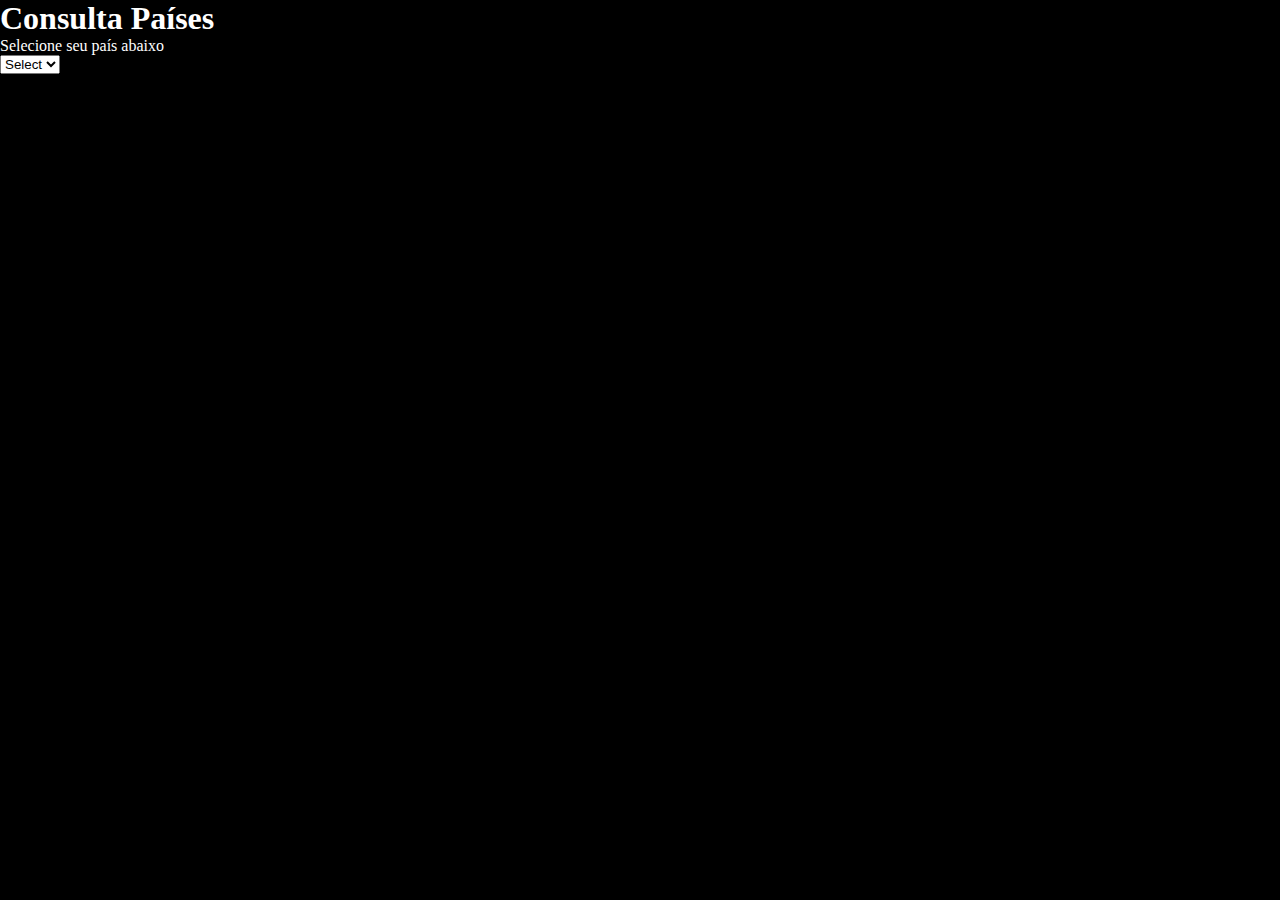
<file: TRABALHO01- Rodrigo Almeida/index.html>
<!DOCTYPE html>
<html lang="en">
<head>
    <meta charset="UTF-8">
    <meta name="viewport" content="width=device-width, initial-scale=1.0">
    <link rel="stylesheet" href="estilos.css" />
    <title>Trabalho01</title>
    <link href="https://stackpath.bootstrapcdn.com/bootstrap/4.1.3/css/bootstrap.min.css"rel="stylesheet" integrity="sha384-MCw98/SFnGE8fJT3GXwEOngsV7Zt27NXFoaoApmYm81iuXoPkFOJwJ8ERdknLPMO"  crossorigin="anonymous">
</head>

<body id="body">
    
    <main>
        <section class="py-5 text-center">
            <div class="col-lg-6 col-md-8 mx-auto">
                <h1>Consulta Países</h1>
                <p>Selecione seu país abaixo</p>
                <select name="select-countries" id="select-countries" onchange="selectCountries()">
                    <option>Select</option>
                </select>
            </div>
        </section>

        <div class="text-center">
            <section class="data">
                <div>
                    <img id="countries-flag">
                </div>
                <div class="py-5">
                    <p id="countries-name"></p>
                    <p id="countries-capital"></p>
                    <p id="countries-continent"></p>
                    <p id="countries-population"></p>
                    <p id="countries-area"></p>
                    <!-- <p id="countries-currenci"></p>
                    <p id="countries-languages"></p> -->
                </div>
            </section>
        </div>
    </main>

    <script type= "text/javascript" src="scripts.js"></script>
</body>
</html>
</file>
<file: TRABALHO01- Rodrigo Almeida/estilos.css>
* {
    margin: 0;
    padding: 0;
    outline: 0;
    box-sizing: border-box;
}

#countries-flag{
    max-width: 600px;
    max-height: 400px;
}

#body{
    background-color: black;
    color: white;
}
</file>
